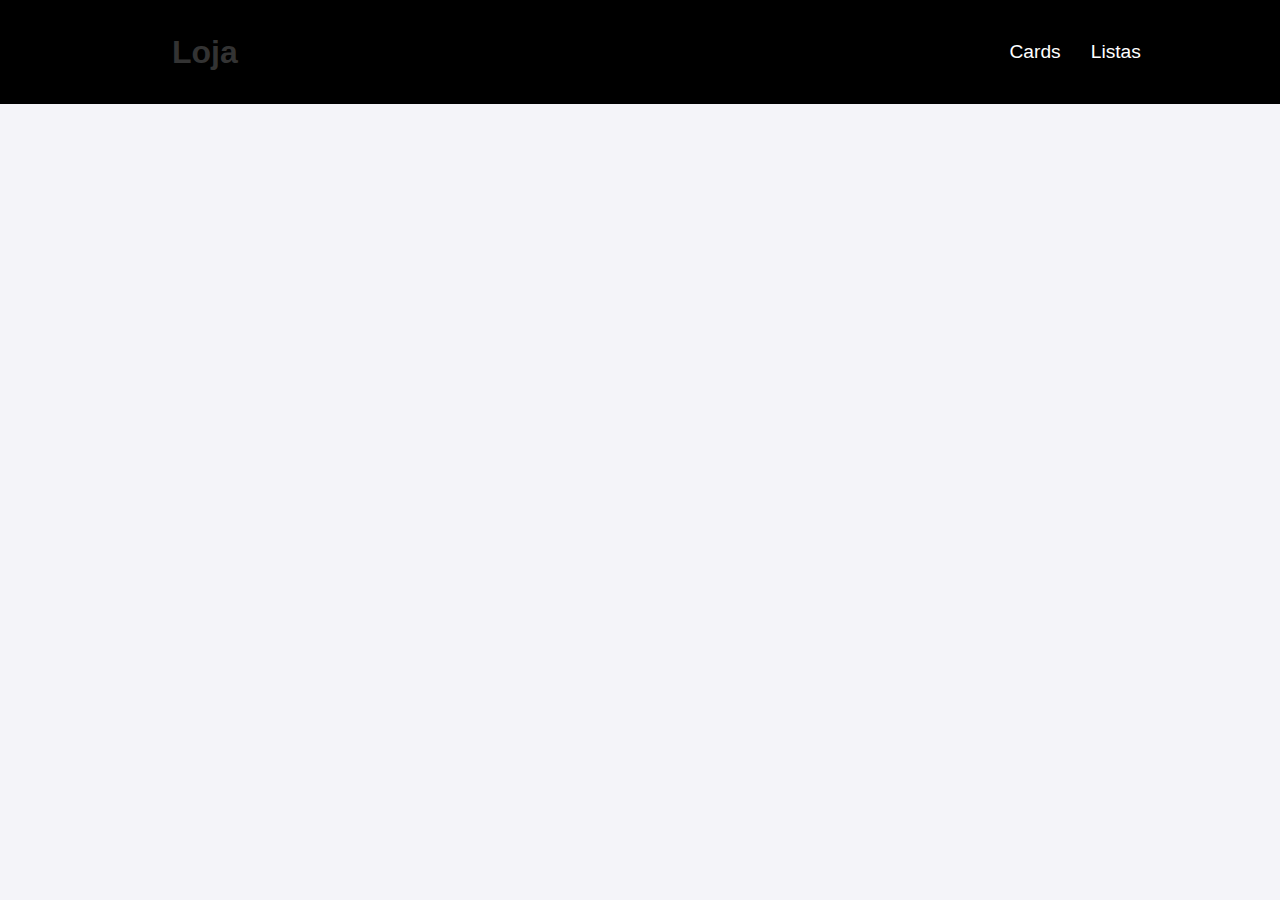
<file: index.html>
<!DOCTYPE html>
<html lang="en">
<head>
    <meta charset="UTF-8">
    <meta name="viewport" content="width=device-width, initial-scale=1.0">
    <title>Desafio 3</title>
    <link rel="stylesheet" href="style.css">
</head>
<body>
    <header>
        <div class="container">
            <div class="textodapagina">
                <h1>Loja</h1>
            </div>
            <div class="links">
                <nav>
                    <a href="desafio1/dados.html">Cards</a>
                    <a href="desafio2/dados.html">Listas</a>
                </nav>
            </div>
        </div>
    </header>
</body>
</html>
</file>
<file: style.css>
body {
    font-family: Arial, sans-serif;
    background-color: #f4f4f9;
    display: flex;
    justify-content: center;
    align-items: center;
    margin: 0;
    text-align: center;
}

header {
    width: 100vw;
    background: black;
    padding: 1vw;

    & .container {
        display: flex;
        justify-content: space-between;
        align-items: center;
        color: white;
    }

    & .textodapagina {
        width: 30vw;
    }

    & .links {
        width: 30vw;
    }

    & .links a {
        text-decoration: none;
        color: white;
        font-size: 1.5vw;
        margin: 1vw;
    }

    & .links a:hover {
        color: orange;
        padding: 1vw;
        border-radius: 15px;
    }
}


h1 {
    color: #333333;
    font-size: 2em;
    margin-bottom: 20px;
}

.botoes {
    display: flex;
    justify-content: space-around;
}

button {
    background-color: #666666;
    color: white;
    border: none;
    padding: 10px 15px;
    border-radius: 10px;
    cursor: pointer;
    transition: background-color 0.3s;
}

button:hover {
    background-color: #444444;
}
</file>
